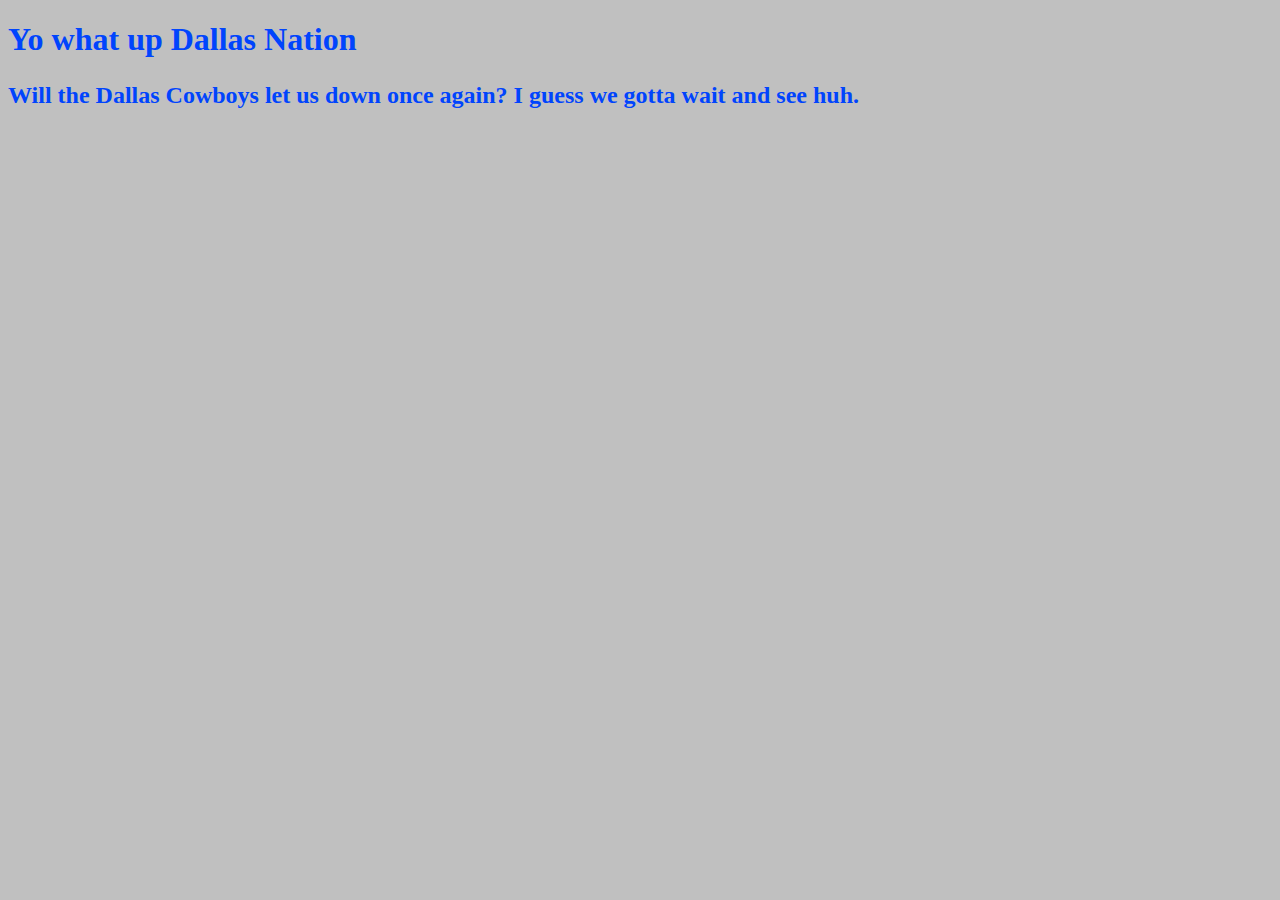
<file: index.html>
<!DOCTYPE html>
<head>
    <link rel="stylesheet" href="main.css">
    <title> 

    </title>
    <body>
        <h1>
            Yo what up Dallas Nation
        </h1>
        <p>
            Will the Dallas Cowboys let us down once again? I guess we gotta wait and see huh.
        </p>
    </body>
       
</head>
</file>
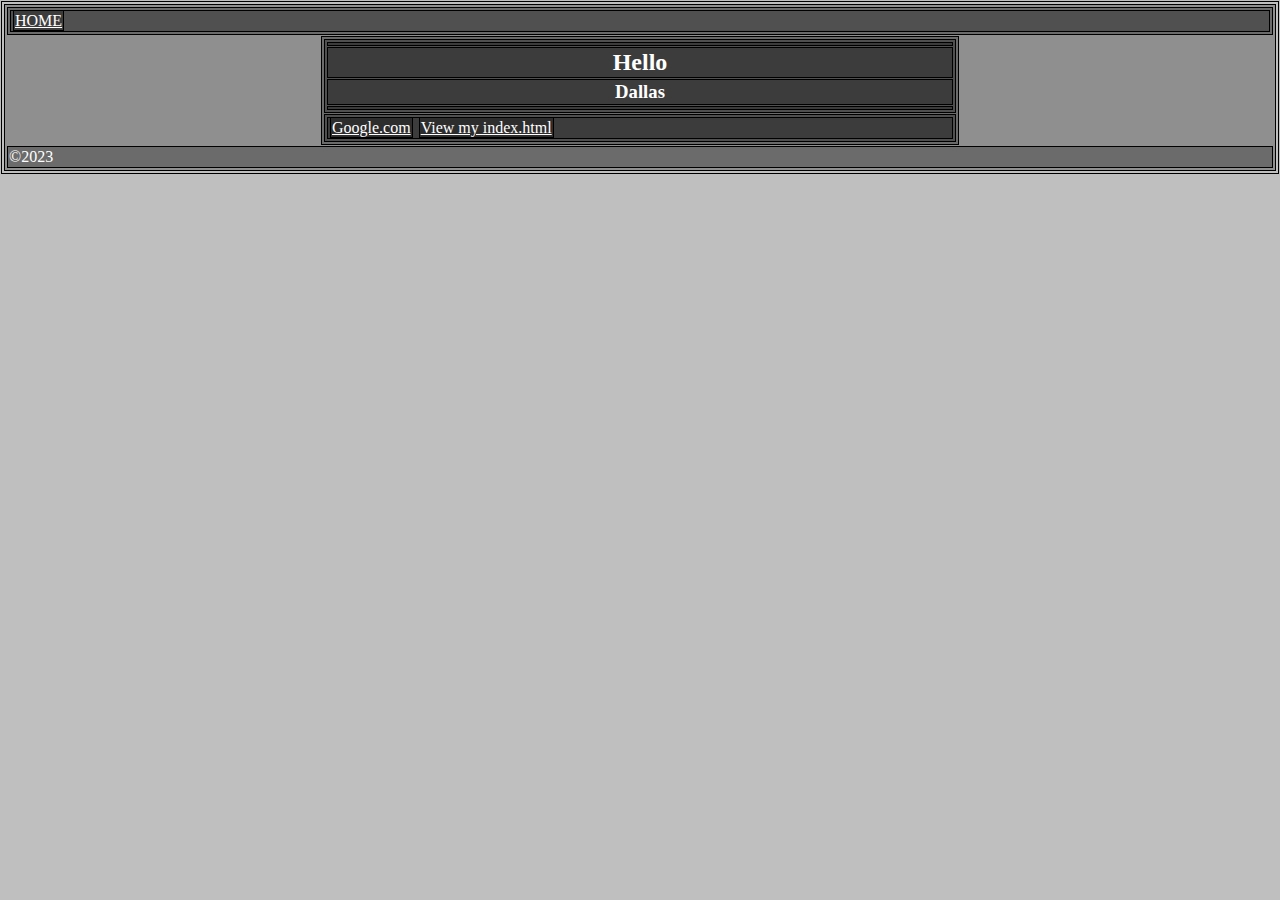
<file: CSS/tags.html>
<!DOCTYPE html>
<html lang="en">
<head>
    <meta charset="UTD-8">
    <meta name="viewpoint" content="width=device-width, initial-scale=1.0">
    <title>Document</title>
    <style>
        * {
            border: 1px solid black;
            background: rgba(0, 0, 0, 0.25);
            color: white;
            margin: 1px;
            padding: 1px;
        }
    </style></head>
    <body >
        <header>
            <nav>
                <a href="/">HOME</a>
            </nav>
        </header>
        <main style="width: 50%; margin: auto;">
            <section style="text-align: center;"> <!--BLOCK ELEMENT-->
                <p>
                    <h2>Hello</h2>
                    <h3>Dallas</h3>
                </p> 
                </section>
                <section> <!--BLOCK ELEMENT-->
                <p>
                    <a href="http://www.google.com" target="_blank">Google.com</a>
                    <a href="index.html">View my index.html</a>
                </p>
            </section>
        </main>
        <footer>
            &copy;2023
        </footer>
    </body>
</html>
</file>
<file: main.css>
h1 {
    color:rgb(0, 68, 253);
    font-weight: bold;
    font-size: xx-large;
}
body {
    background-color: silver;
}
p {
    color: rgb(0, 68, 253);
    font-size: x-large;
    font-weight: bold;
}
</file>
